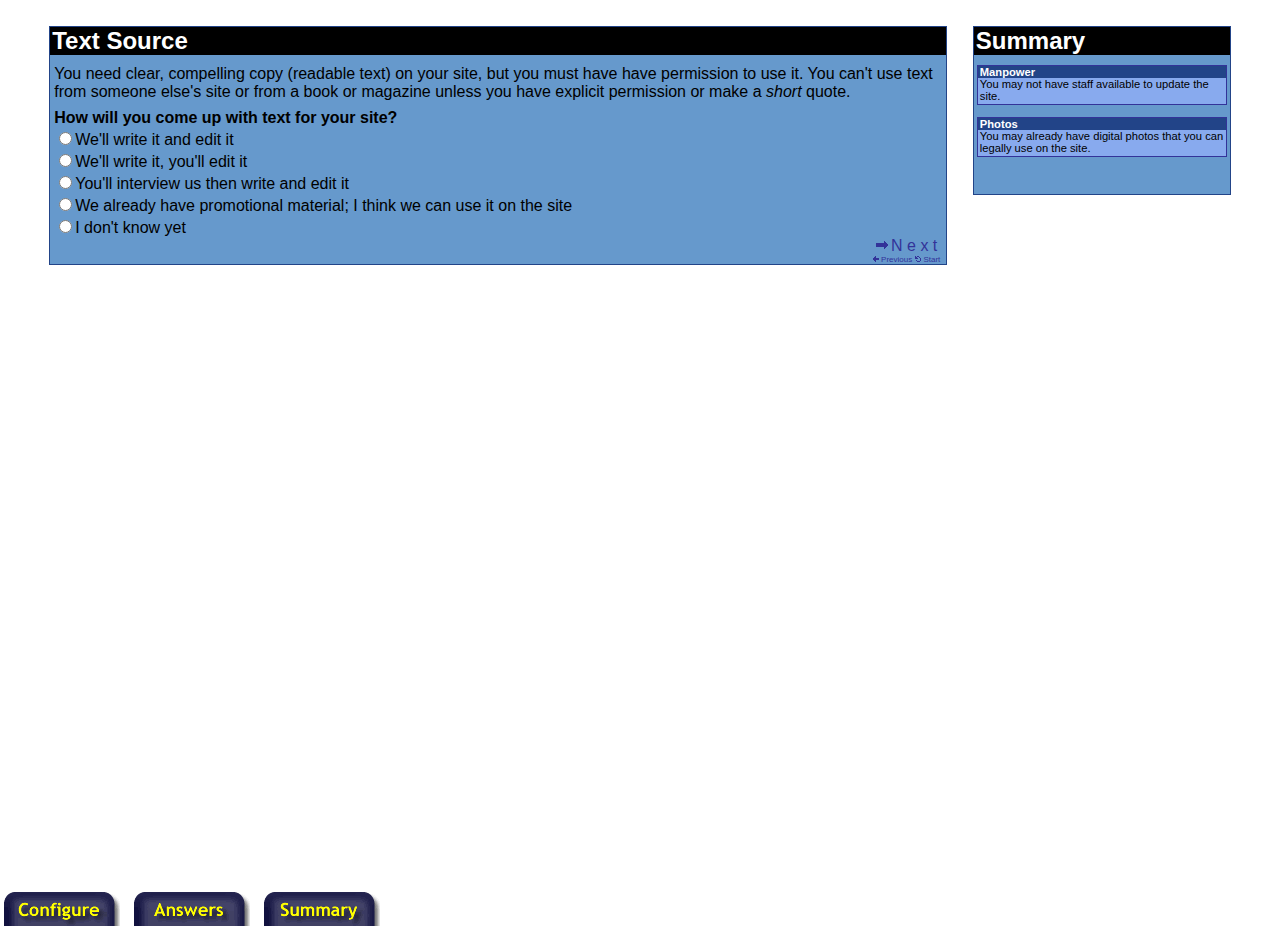
<file: css/index.html>
<?xml version="1.0"?>
<!DOCTYPE html PUBLIC "-//W3C//DTD XHTML 1.0 Strict//EN" "http://www.w3.org/TR/xhtml1/DTD/xhtml1-strict.dtd">


<html xmlns="http://www.w3.org/1999/xhtml" xml:lang="en">

<head>
    <title>Exam 4</title>

    <meta http-equiv="Content-Type" content="text/html; charset=iso-8859-1" />


      <style type="text/css" media="screen">
        <!--
        .printHeader, .printFooter { display: none ; }

        body {
            background-color: white ;
            color: #248;

            margin: 0 ;
            padding: 0% 2% 2% 2%;

            font-family: "Trebuchet MS", verdana, sans-serif ;
        }



        .left, .right {
            position: absolute ;
            top: 0px ;

            border: 1px solid #248;

            background-color: #69c ;
            color: black ;

            padding-bottom: 25px ;
        }


        .left {
            right: 25% ;
            width: 70% ;
            margin: 2% 1% 0% 0% ;
        }


        .right {
            left: 75% ;
            width: 20% ;
            margin: 2% 0% 0% 1% ;
        }


        .box {
            border-width: 1px ;
            border-color: #333399 ;
            border-style: solid ;
            font-size: .7em ;
            background-color: #8ae ;
            color: black ;


            margin: 0px 3px 12px 3px ;
            padding: 0 2px 2px 2px ;
        }

        .boxHeader {
            color: white ;
            background-color: #248;
            font-weight: bold ;

            margin-left: -2px ;
            margin-right: -2px ;

            padding-left: 2px ;
        }


        h1, h2 {
           color: white ;
           background-color: transparent ;
           font-weight: bolder ;

           font-family: arial, "Trebuchet MS", verdana, sans-serif ;

           padding-left: 2px ;
           margin-top: 0px ;
        }

        h1 {
           font-size: 1.5em ;

           margin-bottom: 10px ;
        }

        h2 {
           font-size: 1.3em ;
        }

        h1.top {
           color: white ;
           background-color: black ;
        }


        p {
           padding-left: 2px ;
           margin: 0 2px 8px 2px;
        }

        p.question {
           font-weight: bold ;
        }

        form p {
           margin: 0 2px 2px 2px  ;
        }


        form {
           margin-top: -6px ;  /* better way? */
        }



        a:link, a:visited {
           text-decoration: none ;
           color: #333399 ;
           background-color: transparent ;
        }

        a:hover {
           color: yellow ;
           background-color: transparent ;
        }

        a:active {
           color: red ;
           background-color: transparent ;
        }


        a#next {
           background: url(nextButton.gif) left center no-repeat ;
           padding-left: 16px ;
        }

        a#next:hover {
           background: url(nextButtonHover.gif) left center no-repeat ;
        }

        a#next:active {
           background: url(nextButtonActive.gif) left center no-repeat ;
        }

        a#prev {
           background: url(prevButton.gif) left center no-repeat ;
           padding-left: 9px ;
        }

        a#prev:hover {
           background: url(prevButtonHover.gif) left center no-repeat ;
        }

        a#prev:active {
           background: url(prevButtonActive.gif) left center no-repeat ;
        }

        a#start {
           background: url(startButton.gif) left center no-repeat ;
           padding-left: 9px ;
        }

        a#start:hover {
           background: url(startButtonHover.gif) left center no-repeat ;
        }

        a#start:active {
           background: url(startButtonActive.gif) left center no-repeat ;
        }



        .nav {
           width: 80px ;
           text-align: center;

           position: absolute ;
           right: 0px ;
           bottom: 0px ;

           font-size: 16px ;
        }

        .nav2 {
           font-size: 8px ;
        }


        img {
            border: none ;
        }

        a#configure, a#answers, a#summary {
           position: absolute ;
		   bottom: -30px ;
           z-index: 100 ;
        }



        a#configure {
           left: 0px ;
        }

        a#answers {
           left: 130px ;
        }

        a#summary {
           left: 260px ;
        }



        a#configure:hover, a#answers:hover, a#summary:hover {
           bottom: -5px ;
        }


    -->
    </style>





































<!-- ******************************************************************* -->
    <style type="text/css" media="print">
    <!--
        .nav { display: none ; }

        a#configure, a#answers, a#summary { display: none ; }

        .right { display: none ; }


        body {
            font-family: "Calisto MT", Georgia, "Times New Roman", Times, serif;
            color: black ;
            background-color: transparent ;
        }


        .left {
            width: 80% ;
            margin-left: 10% ;
            margin-right: 0% ;

            padding-bottom: 1em ;
            border: 3pt solid black ;
        }


        h1.top {
           font-weight: bolder ;
           font-family: arial, helvetica, sans-serif ;

           border-bottom: 3pt solid black ;

           color: inherit ;
           background-color: #ccc ;

           font-size: 1.5em ;

           margin-bottom: 4pt ;
           margin-top: 0 ;

        }


        form {
            margin-bottom: 4pt ;
            margin-top: -0.6em ;
        }


        h1.top, p {
           padding-left: 8pt ;
           padding-right: 8pt ;
        }


        p {
           line-height: 1.5 ;
           margin-bottom: 4pt ;
           margin-top: 4pt ;
        }

        p.question {
           font-weight: bold ;
           margin-bottom: .8em ;
           margin-top: .6em ;
        }


        form p {
           margin-top: 0;
        }


        .printHeader, .printFooter {
           width: 80% ;
           padding-left: 10% ;
           padding-right: 10% ;
           text-align: center ;
        }

        .printHeader {
           border-bottom: 1px solid black ;
           margin-bottom: 24pt ;
        }

        .printFooter {
           border-top: 1px solid black ;
           margin-top: 24pt ;
        }
    -->
    </style>




</head>


<body>

    <div>
        <a id="configure" href="javascript:alert('Demo links/scripts are inactive.')" title="Configure survey (part of consultant interface)" ><img src="configureButton.gif" alt="Configure"/></a>
        <a id="answers" href="javascript:alert('Demo links/scripts are inactive.')" title="View answers (part of consultant interface)" ><img src="answersButton.gif" alt="View answers"/></a>
        <a id="summary" href="javascript:alert('Demo links/scripts are inactive.')" title="View summary detail (part of consultant interface)" ><img src="summaryButton.gif" alt="View summary detail"/></a>
    </div>


    <div class="left">
       <h1 class="top" title="Current question">Text Source</h1>
       <p>You need clear, compelling copy (readable text) on your site, but you must have
          have permission to use it.  You can't use text from someone else's
          site or from a book or magazine unless you have explicit permission
          or make a <i>short</i> quote.</p>

       <p class="question">How will you come up with text for your site?</p>

       <form action="javascript:alert('Demo links/scripts are inactive.')" method="post">
           <p><input type="radio" name="text" value="1"/>We'll write it and edit it</p>
           <p><input type="radio" name="text" value="1"/>We'll write it, you'll edit it</p>
           <p><input type="radio" name="text" value="1"/>You'll interview us then write and edit it</p>
           <p><input type="radio" name="text" value="1"/>We already have promotional material; I think we can use it on the site</p>
           <p><input type="radio" name="text" value="1"/>I don't know yet</p>
       </form>



       <div class="nav">
           <a id="next" href="javascript:alert('Demo links/scripts are inactive.')" title="Go to next question">N e x t</a><br/>

           <div class="nav2">
               <a id="prev" href="javascript:alert('Demo links/scripts are inactive.')" title="Go to previous question">Previous</a>
               <a id="start" href="javascript:alert('Demo links/scripts are inactive.')" title="Discard survey and start again">Start</a>
           </div>
       </div>


    </div>


    <div class="right">
       <h1 class="top" title="Summary is built over course of survey">Summary</h1>
       <div class="box">
           <div class="boxHeader">Manpower</div>
           You may not have staff available to update the site.
       </div>

       <div class="box">
           <div class="boxHeader">Photos</div>
           You may already have digital photos that you can legally use on the site.
       </div>

    </div>

    <div class="printFooter">Question 13 of 30.  Mask: 532.</div>

</body>
</html>
</file>
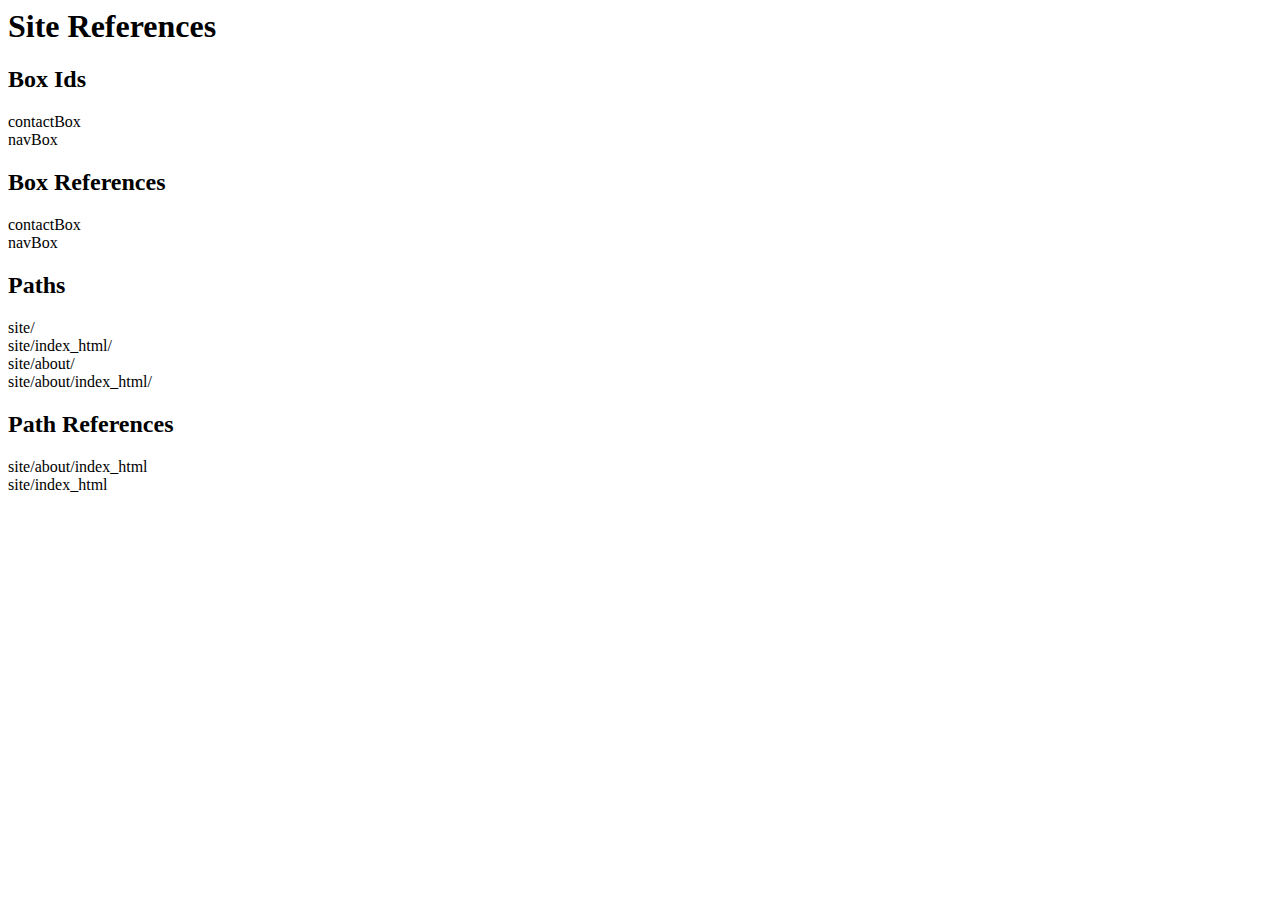
<file: xml_schema/out1.html>
<!DOCTYPE html PUBLIC "-//W3C//DTD XHTML 1.0 Strict//EN" http:"//www.w3.org/TR/xhtml/DTD/xhtml1-strict.dtd">
<!-- HAD TO PRINT ON DIFFERENT PC <BASE href="file://d:\project4/base.url"/>-->
<!-- ADDED CARRIAGE RETURNS TO MAKE PRINTING POSSIBLE -->
<BASE href="file://e:\in116_xml\project4/base.url"/>
<html xmlns="http://www.w3.org/1999/xhtml">
<head><META http-equiv="Content-Type" content="text/html"><title>Site References</title>
<link rel="stylesheet" href="site.css" type="text/css"></head><body><h1>Site References</h1>
<div class="section"><h2>Box Ids</h2><div>contactBox</div><div>navBox</div><h2>Box References</h2>
<div>contactBox</div><div>navBox</div></div><div class="section"><h2>Paths</h2>site/<br>site/index_html/<br>
site/about/<br>site/about/index_html/<br>
<h2>Path References</h2><div>site/about/index_html</div><div>site/index_html</div></div></body></html>
</file>
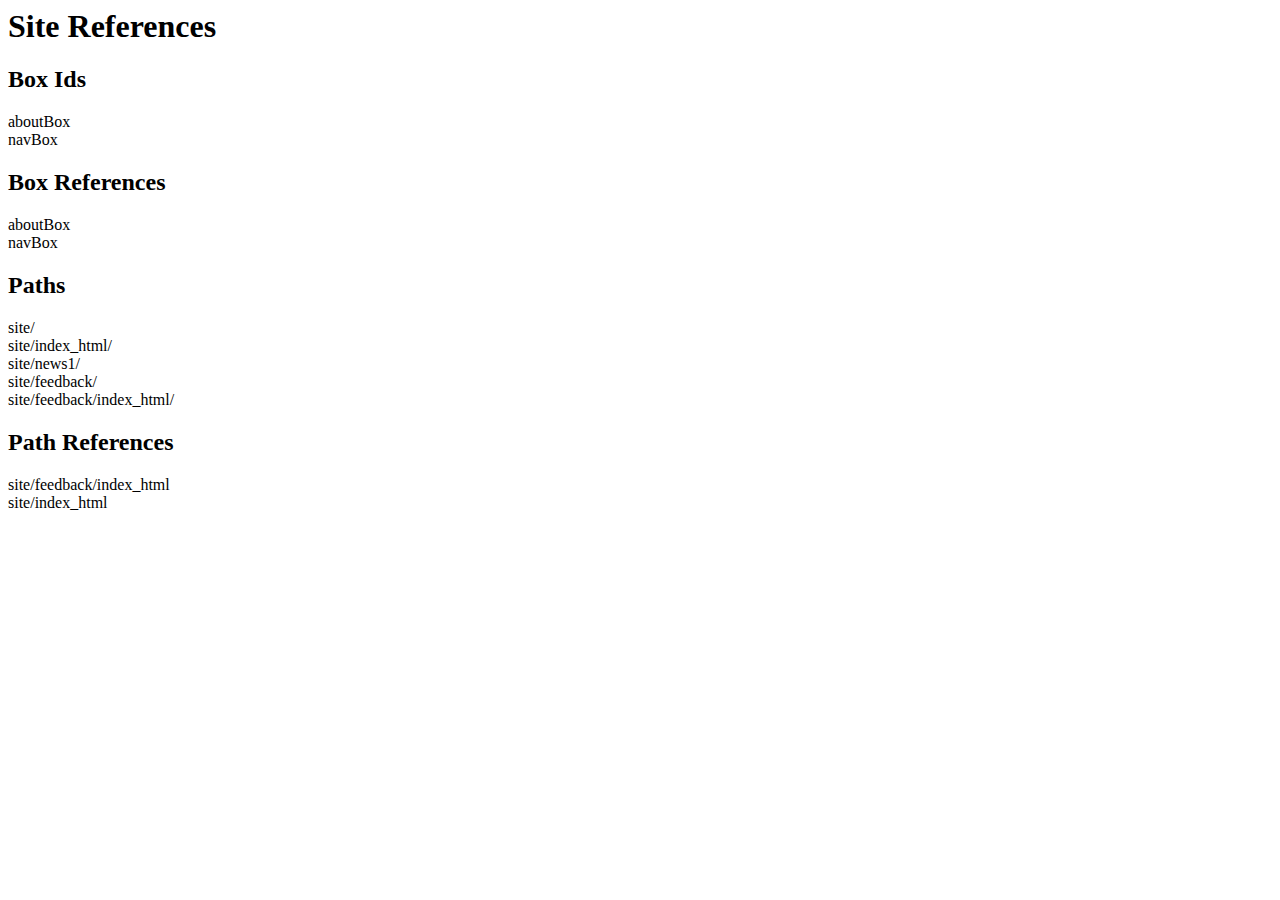
<file: xml_schema/out2.html>
<!DOCTYPE html PUBLIC "-//W3C//DTD XHTML 1.0 Strict//EN" http:"//www.w3.org/TR/xhtml/DTD/xhtml1-strict.dtd"><BASE href="file://e:\in116_xml\project4/base.url"/>
<html xmlns="http://www.w3.org/1999/xhtml"><head><META http-equiv="Content-Type" content="text/html"><title>Site References</title><link rel="stylesheet" href="site.css" type="text/css"></head><body><h1>Site References</h1><div class="section"><h2>Box Ids</h2><div>aboutBox</div><div>navBox</div><h2>Box References</h2><div>aboutBox</div><div>navBox</div></div><div class="section"><h2>Paths</h2>site/<br>site/index_html/<br>site/news1/<br>site/feedback/<br>site/feedback/index_html/<br><h2>Path References</h2><div>site/feedback/index_html</div><div>site/index_html</div></div><br></body></html>
</file>
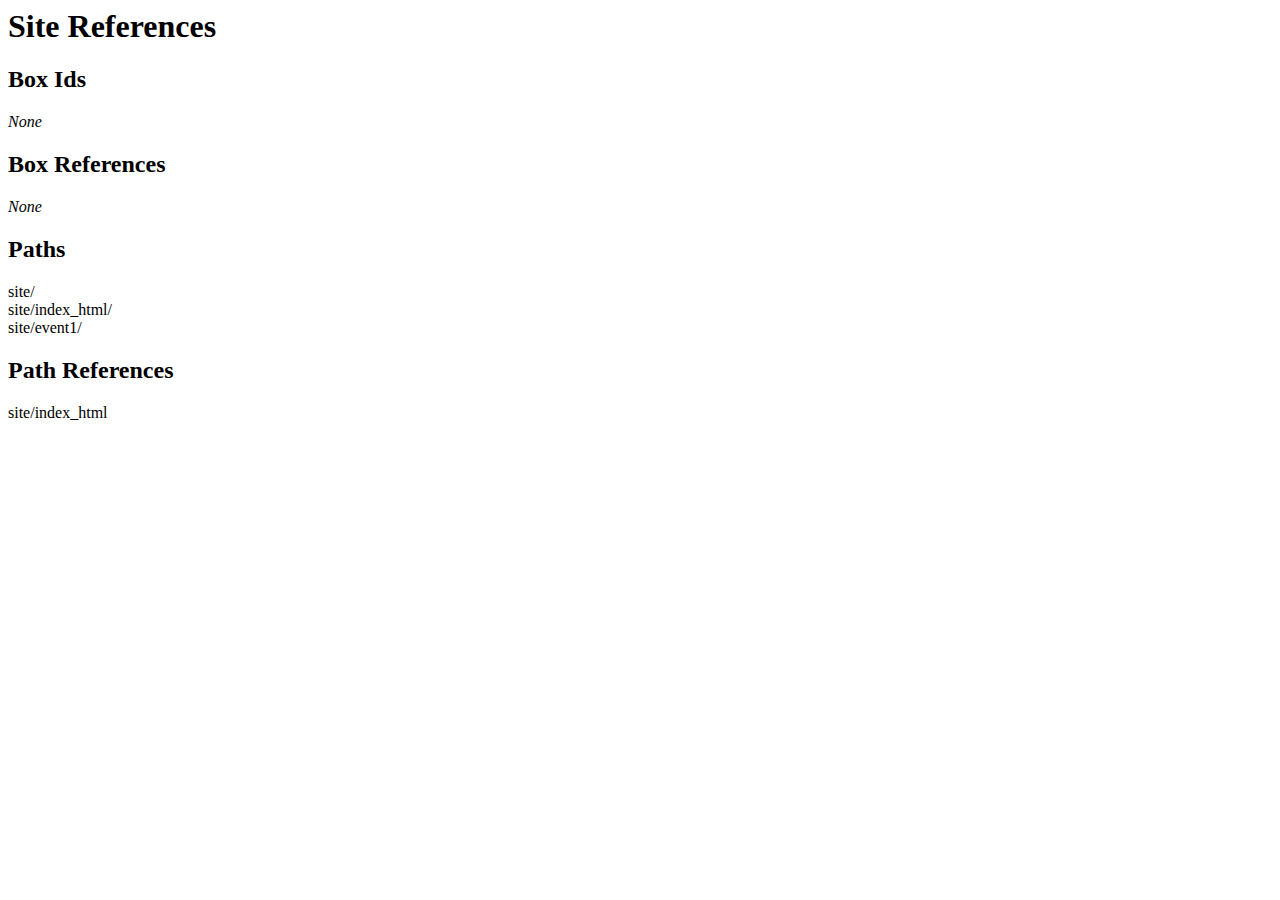
<file: xml_schema/out3.html>
<!DOCTYPE html PUBLIC "-//W3C//DTD XHTML 1.0 Strict//EN" http:"//www.w3.org/TR/xhtml/DTD/xhtml1-strict.dtd"><BASE href="file://e:\in116_xml\project4/base.url"/>
<html xmlns="http://www.w3.org/1999/xhtml"><head><META http-equiv="Content-Type" content="text/html"><title>Site References</title><link rel="stylesheet" href="site.css" type="text/css"></head><body><h1>Site References</h1><div class="section"><h2>Box Ids</h2><em>None</em><h2>Box References</h2><em>None</em></div><div class="section"><h2>Paths</h2>site/<br>site/index_html/<br>site/event1/<br><h2>Path References</h2><div>site/index_html</div></div><br></body></html>
</file>
<file: xml_schema/site.css>
/* HTML styles */

html, body { margin: 0; border: 0; }

body { 
    font-family: "courier new", monospace ;
    color: black ; 
    background-color: white ; 
}

h1, h2 { 
    font-family: verdana, helvetica, sans ;
}

h1 { 
    font-size: 1.3em ; 
    margin-bottom: 0.5em ; 
    margin-left: 0.2em ; 
    margin-top: 0.2em ; 
}

h2 { 
    font-size: 1.1em ;
    margin-bottom: 0.3em ; 
}

.section { 
    color: inherit ; 
    background-color: beige ; 
    border: 1px solid tan ; 
    margin: 1em ; 
    padding-bottom: 1em ; 
    padding-left: 0.5em ; 
}
</file>
